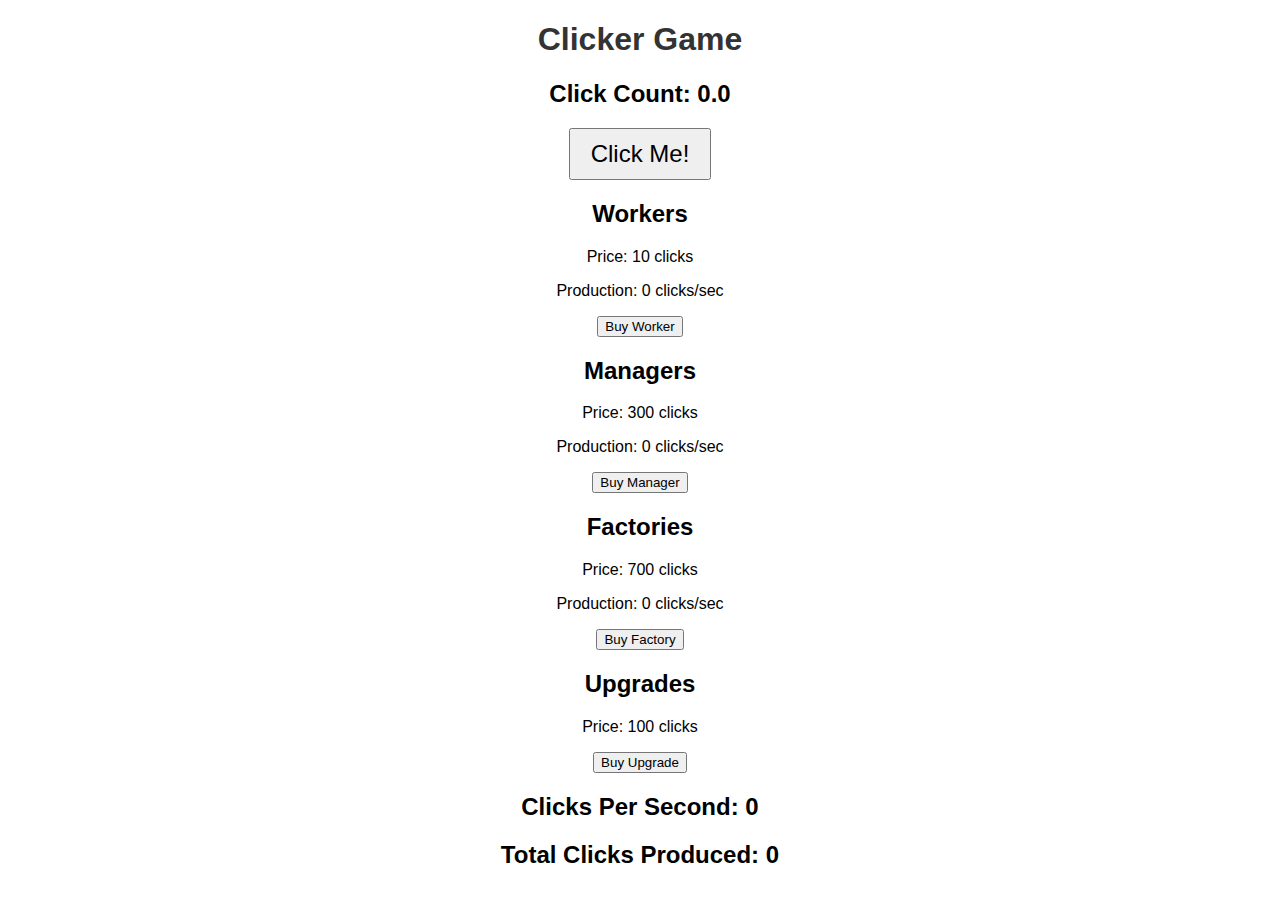
<file: index.html>
<!DOCTYPE html>
<html>
<head>
  <title>Clicker Game</title>
  <link rel="stylesheet" type="text/css" href="styles.css">
</head>
<body>
  <h1>Clicker Game</h1>

  <div>
    <h2>Click Count: <span id="clickCount">0</span></h2>
    <button id="clickButton">Click Me!</button>
  </div>

  <div>
    <h2>Workers</h2>
    <p>Price: <span id="workerPrice">10</span> clicks</p>
    <p>Production: <span id="workerProduction">0</span> clicks/sec</p>
    <button id="buyWorkerButton">Buy Worker</button>
  </div>

  <div>
    <h2>Managers</h2>
    <p>Price: <span id="managerPrice">300</span> clicks</p>
    <p>Production: <span id="managerProduction">0</span> clicks/sec</p>
    <button id="buyManagerButton">Buy Manager</button>
  </div>

  <div>
    <h2>Factories</h2>
    <p>Price: <span id="factoryPrice">700</span> clicks</p>
    <p>Production: <span id="factoryProduction">0</span> clicks/sec</p>
    <button id="buyFactoryButton">Buy Factory</button>
  </div>

  <div>
    <h2>Upgrades</h2>
    <p>Price: <span id="upgradePrice">100</span> clicks</p>
    <button id="buyUpgradeButton">Buy Upgrade</button>
  </div>

  <div>
    <h2>Clicks Per Second: <span id="cps">0</span></h2>
  </div>

  <div>
    <h2>Total Clicks Produced: <span id="totalClicks">0</span></h2>
  </div>

  <script src="script.js"></script>
</body>
</html>
</file>
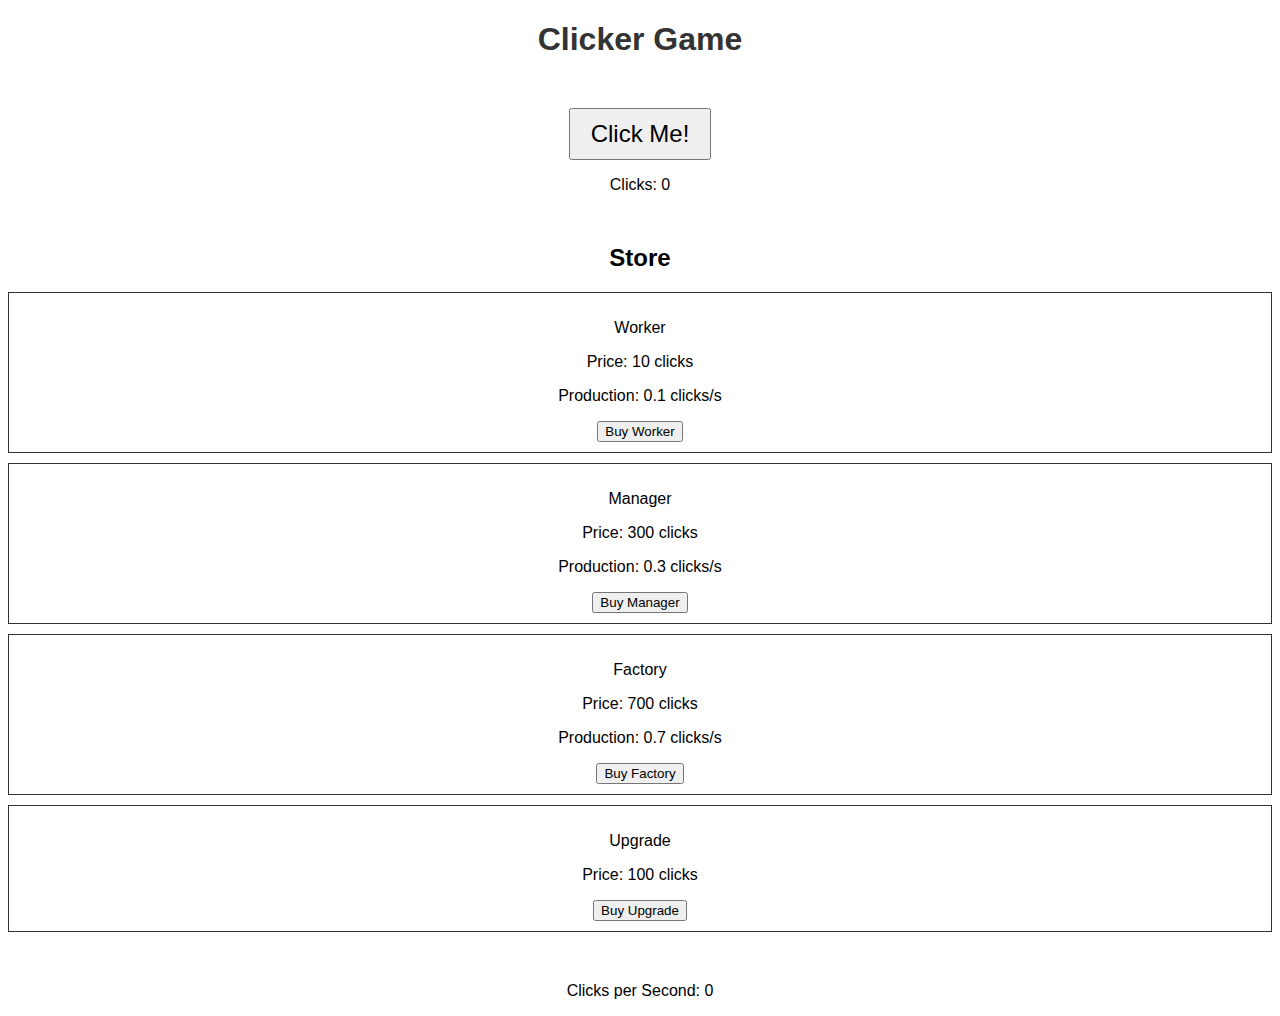
<file: clickergame.html>
<!DOCTYPE html>
<html>
<head>
  <title>Clicker Game</title>
  <link rel="stylesheet" type="text/css" href="styles.css">
  <script src="script.js"></script>
</head>
<body>
  <h1>Clicker Game</h1>

  <div id="clickArea">
    <button id="clickButton">Click Me!</button>
    <p>Clicks: <span id="clickCount">0</span></p>
  </div>

  <div id="store">
    <h2>Store</h2>
    <div id="worker">
      <p>Worker</p>
      <p>Price: <span id="workerPrice">10</span> clicks</p>
      <p>Production: <span id="workerProduction">0.1</span> clicks/s</p>
      <button id="buyWorkerButton">Buy Worker</button>
    </div>
    
    <div id="manager">
      <p>Manager</p>
      <p>Price: <span id="managerPrice">300</span> clicks</p>
      <p>Production: <span id="managerProduction">0.3</span> clicks/s</p>
      <button id="buyManagerButton">Buy Manager</button>
    </div>

    <div id="factory">
      <p>Factory</p>
      <p>Price: <span id="factoryPrice">700</span> clicks</p>
      <p>Production: <span id="factoryProduction">0.7</span> clicks/s</p>
      <button id="buyFactoryButton">Buy Factory</button>
    </div>

    <div id="upgrade">
      <p>Upgrade</p>
      <p>Price: <span id="upgradePrice">100</span> clicks</p>
      <button id="buyUpgradeButton">Buy Upgrade</button>
    </div>
  </div>

  <div id="cpsDisplay">
    <p>Clicks per Second: <span id="cps">0</span></p>
  </div>
</body>
</html>
</file>
<file: styles.css>
body {
  font-family: Arial, sans-serif;
  text-align: center;
}

h1 {
  color: #333;
}

#clickArea {
  margin-top: 50px;
}

#clickButton {
  font-size: 24px;
  padding: 10px 20px;
}

#store {
  margin-top: 50px;
}

#store div {
  border: 1px solid #333;
  padding: 10px;
  margin-bottom: 10px;
}

#cpsDisplay {
  margin-top: 50px;
}
</file>
